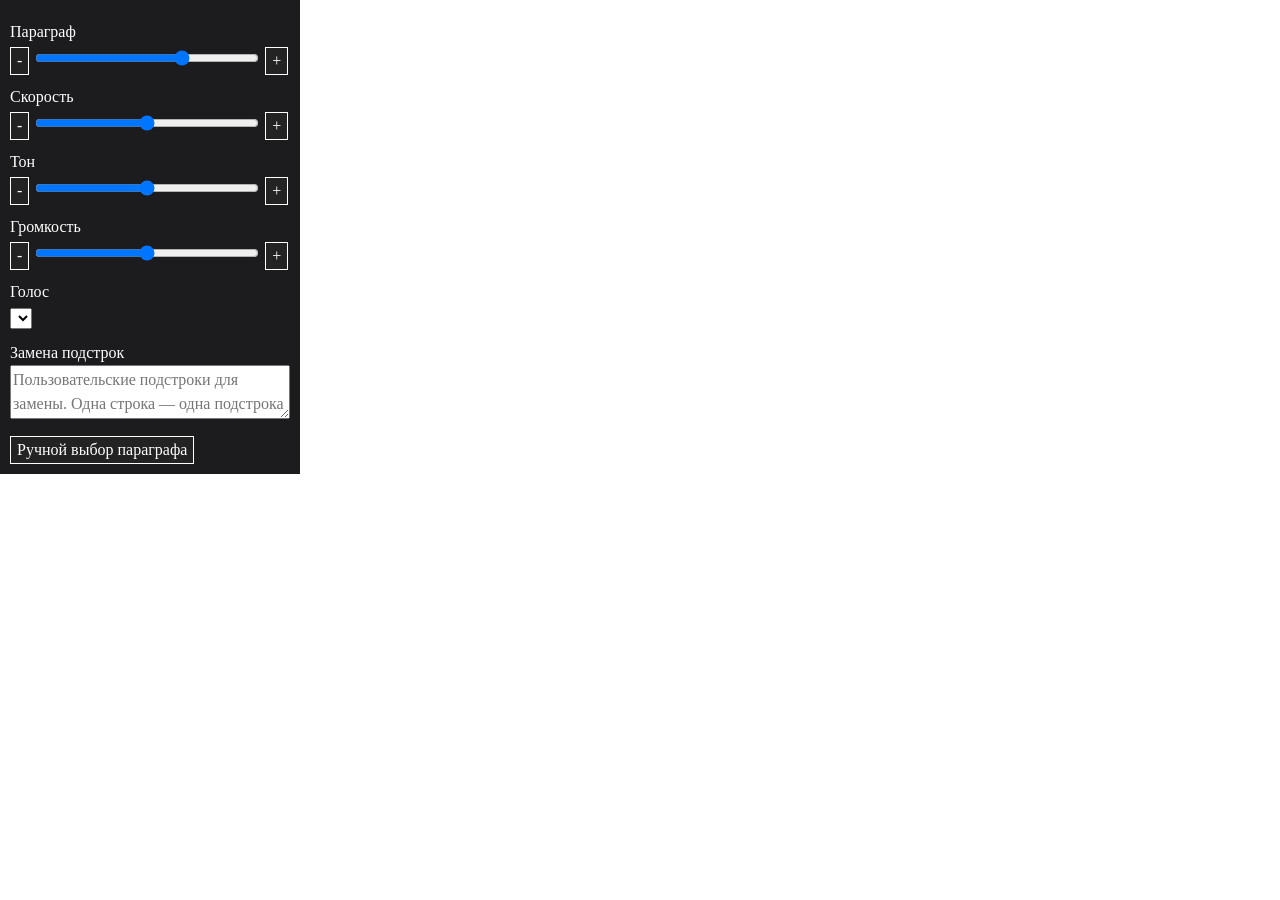
<file: index.html>
<!DOCTYPE html>
<html lang="en">
   <head>
      <meta charset="UTF-8" />
      <meta name="viewport" content="width=device-width, initial-scale=1.0" />
      <link rel="stylesheet" href="./normalize.css" />
      <link rel="stylesheet" href="./styles.css" />
   </head>
   <body>
      <div class="main">
         <div class="row">
            <div class="reader-customizer__title">
               <span>Параграф</span>
            </div>
            <div class="range-slider">
               <button class="button_tiny button__paragraph_minus">-</button>
               <input
                  type="range"
                  min="0"
                  max="3"
                  step="1"
                  name="paragraph"
                  class="range_input input_paragraph"
               />
               <button class="button_tiny button__paragraph_plus">+</button>
            </div>
         </div>

         <!---->

         <div class="row">
            <div class="reader-customizer__title">
               <span>Скорость</span>
            </div>
            <div class="range-slider">
               <button class="button_tiny button__rate_minus">-</button>
               <input
                  type="range"
                  min="0"
                  max="10.0"
                  step="0.2"
                  name="rate"
                  class="range_input input_rate"
               />
               <button class="button_tiny button__rate_plus">+</button>
            </div>
         </div>

         <!---->

         <div class="row">
            <div class="reader-customizer__title">
               <span>Тон</span>
            </div>
            <div class="range-slider">
               <button class="button_tiny button__pitch_minus">-</button>
               <input
                  type="range"
                  min="0"
                  max="2"
                  step="0.2"
                  name="pitch"
                  class="range_input input_pitch"
               />
               <button class="button_tiny button__pitch_plus">+</button>
            </div>
         </div>

         <!---->

         <div class="row">
            <div class="reader-customizer__title">
               <span>Громкость</span>
            </div>
            <div class="range-slider">
               <button class="button_tiny button__volume_minus">-</button>
               <input
                  type="range"
                  min="0"
                  max="1"
                  step="0.1"
                  name="volume"
                  class="range_input input_volume"
               />
               <button class="button_tiny button__volume_plus">+</button>
            </div>
         </div>

         <!---->

         <div class="row">
            <div class="reader-customizer__title">
               <span>Голос</span>
            </div>
            <select></select>
         </div>

         <!---->

         <div class="row">
            <span>Замена подстрок</span>
            <textarea
               placeholder="Пользовательские подстроки для замены. Одна строка — одна подстрока и значение для замены. Символы => разделитель ключа и значения. 
                        Примеры:
                        Старое значение=>Новое значение
                        Старое значение 2=>Новое значение 2
                        *Поиск подстрок чувствителен к регистру."
               style="width: 100%"
            ></textarea>
         </div>

         <!---->

         <!-- <div class="row">
            <label><input type="checkbox" /> Запоминать позицию</label>
         </div> -->

         <!---->

         <div class="row">
            <button class="button_tiny button__save_paragraph">
               Ручной выбор параграфа
            </button>
         </div>
      </div>

      <script src="./popup.js"></script>
   </body>
</html>
</file>
<file: styles.css>
.main {
   padding: 10px;
   display: flex;
   flex-direction: column;
   justify-content: center;
   align-items: center;
   width: 300px;
   background-color: #1c1c1e;
   border: none;
   color: #fff;
}

.row {
   width: 100%;
   margin-top: 10px;
}

.reader-customizer__title {
   margin-bottom: 3px;
}

.range-slider {
}

.button_tiny {
   background-color: #232323;
   color: #fff;
   border: 1px solid #fff;
   border-radius: 5px;
   cursor: pointer;

   border-top-right-radius: 0;
   border-bottom-right-radius: 0;
   border-top-left-radius: 0;
   border-bottom-left-radius: 0;
}

.range_input {
   cursor: pointer;
   width: 80%;
}

.button {
}
.disabled {
}

.button__save_paragraph {
}

.input_paragraph {
}

.input_rate {
}

.input_pitch {
}

.input_volume {
}

.button__paragraph_minus {
}

.button__paragraph_plus {
}

.button__rate_minus {
}

.button__rate_plus {
}

.button__pitch_minus {
}

.button__pitch_plus {
}

.button__volume_minus {
}

.button__volume_plus {
}
</file>
